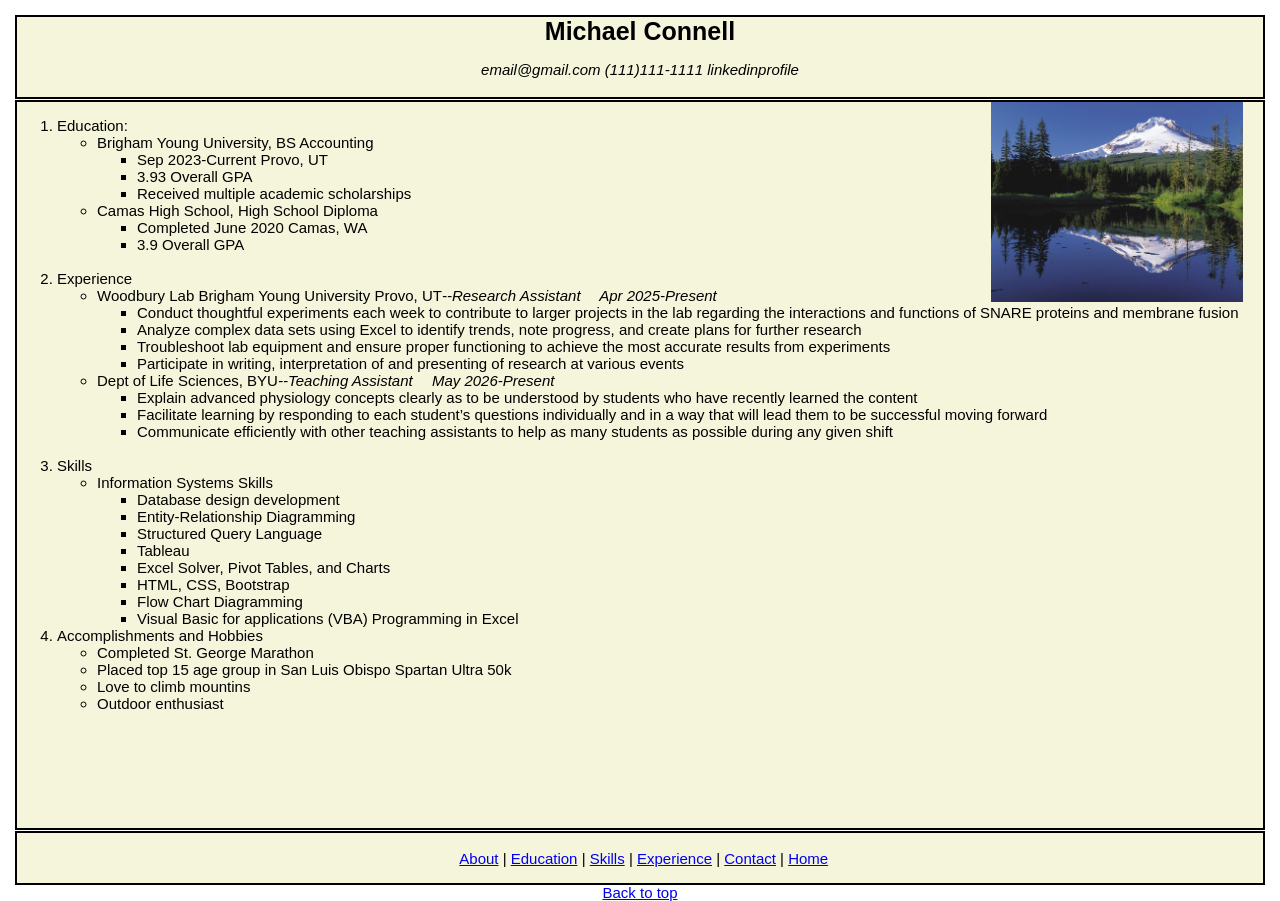
<file: resume.html>
<!DOCTYPE html>
<html lang="en">
<head>
    <meta charset="UTF-8">
    <meta name="viewport" content="width=device-width, initial-scale=1.0">
    <title>Michael Connell Resume</title>
    <link href="css/styles_2.css" rel="stylesheet" />
</head>
<body>
    <div class="standard header">
        <hi class="title" id="top">Michael Connell</hi>
            <p class="subheader">email@gmail.com (111)111-1111 linkedinprofile</p>
    </div>
    <div class="standard mainbody">
        <img src="images/Mt_Hood_image.jpg" alt="Mt. Hood" height="200" style="float: right; padding-right: 20px;">
        <ol>
            <li>Education:
                <ul>
                    <li>Brigham Young University, BS Accounting
                        <ul>
                            <li>Sep 2023-Current Provo, UT</li>
                            <li>3.93 Overall GPA</li>
                            <li>Received multiple academic scholarships</li>
                        </ul>
                    </li>
                    <li>Camas High School, High School Diploma
                        <ul>
                            <li>Completed June 2020 Camas, WA</li>
                            <li>3.9 Overall GPA</li>
                        </ul>
                    </li>
                </ul>
            </li>
            <br>
            <li>Experience
                <ul>
                    <li>Woodbury Lab Brigham Young University Provo, UT<span class="exptitle">--Research Assistant &emsp13;&emsp13;&emsp13;Apr 2025-Present</span>
                        <ul>
                            <li>Conduct thoughtful experiments each week to contribute to larger projects in the lab regarding the interactions and functions of SNARE proteins and membrane fusion</li>
                            <li>Analyze complex data sets using Excel to identify trends, note progress, and create plans for further research</li>
                            <li>Troubleshoot lab equipment and ensure proper functioning to achieve the most accurate results from experiments</li>
                            <li>Participate in writing, interpretation of and presenting of research at various events</li>
                        </ul>
                    </li>
                    <li>Dept of Life Sciences, BYU<span class="exptitle">--Teaching Assistant &emsp13;&emsp13;&emsp13;May 2026-Present </span>
                        <ul>
                            <li>Explain advanced physiology concepts clearly as to be understood by students who have recently learned the content</li>
                            <li>Facilitate learning by responding to each student’s questions individually and in a way that will lead them to be successful moving forward</li>
                            <li>Communicate efficiently with other teaching assistants to help as many students as possible during any given shift</li>
                            <iframe style="float: right; padding-right: 20px;" width="560" height="315" src="https://www.youtube.com/embed/qohZGTqhXmg?si=R6yEVebAhIH31yNO" title="YouTube video player" frameborder="0" allow="accelerometer; autoplay; clipboard-write; encrypted-media; gyroscope; picture-in-picture; web-share" referrerpolicy="strict-origin-when-cross-origin" allowfullscreen>
                            </iframe>  
                        </ul>
                    </li>
                </ul>
            </li>
            <br>
            <li>Skills
                
                <ul>
                    <li> Information Systems Skills
                        <ul>
                                <li>Database design development</li>
                                <li>Entity-Relationship Diagramming</li>
                                <li>Structured Query Language</li>
                                <li>Tableau</li>
                                <li>Excel Solver, Pivot Tables, and Charts</li>
                                <li>HTML, CSS, Bootstrap</li>
                                <li>Flow Chart Diagramming</li>
                                <li>Visual Basic for applications (VBA) Programming in Excel</li>
                        </ul>
                    </li>
                </ul>
            </li>
            <li>Accomplishments and Hobbies
                <ul>
                    <li>Completed St. George Marathon</li>
                    <li>Placed top 15 age group in San Luis Obispo Spartan Ultra 50k</li>
                    <li>Love to climb mountins</li>
                    <li>Outdoor enthusiast</li>
                </ul>

            </li>
        </ol>
    </div>
    <div class="standard footer">
        <br>&nbsp;
            <a href="about.html">About</a> | 
            <a href="education.html">Education</a> | 
            <a href="skills.html">Skills</a> | 
            <a href="experience.html">Experience</a> |
            <a href="profresume.html">Contact</a> | 
            <a href="index.html">Home</a>
        <br><br>
        <div class='tableauPlaceholder' id='viz1781674780175' style='position: relative; margin: 0 auto; max-width: 1200px;'><noscript><a href='#'><img alt='WA State Map Dashboard ' src='https:&#47;&#47;public.tableau.com&#47;static&#47;images&#47;C7&#47;C7W4T6KZF&#47;1_rss.png' style='border: none' /></a></noscript><object class='tableauViz'  style='display:none;'><param name='host_url' value='https%3A%2F%2Fpublic.tableau.com%2F' /> <param name='embed_code_version' value='3' /> <param name='path' value='shared&#47;C7W4T6KZF' /> <param name='toolbar' value='yes' /><param name='static_image' value='https:&#47;&#47;public.tableau.com&#47;static&#47;images&#47;C7&#47;C7W4T6KZF&#47;1.png' /> <param name='animate_transition' value='yes' /><param name='display_static_image' value='yes' /><param name='display_spinner' value='yes' /><param name='display_overlay' value='yes' /><param name='display_count' value='yes' /><param name='language' value='en-US' /></object></div>                <script type='text/javascript'>                    var divElement = document.getElementById('viz1781674780175');                    var vizElement = divElement.getElementsByTagName('object')[0];                    if ( divElement.offsetWidth > 800 ) { vizElement.style.width='1200px';vizElement.style.height='827px';} else if ( divElement.offsetWidth > 500 ) { vizElement.style.width='1200px';vizElement.style.height='827px';} else { vizElement.style.width='100%';vizElement.style.height='727px';}                     var scriptElement = document.createElement('script');                    scriptElement.src = 'https://public.tableau.com/javascripts/api/viz_v1.js';                    vizElement.parentNode.insertBefore(scriptElement, vizElement);                </script>
        <a href="#top">Back to top</a>
    </div>
</body>
</html>
</file>
<file: css/styles_2.css>
body {
    background-color: #ffffff !important;
    font-family: Arial, Helvetica, sans-serif !important;
}
.standard {
    border: 2px solid black !important;
    position: absolute !important;
    font-size: 15px !important;
}
.header {
    top: 15px !important;
    right: 15px !important;
    left: 15px !important;
    height: 80px !important;
    text-align: center !important;
    background-color: beige !important;
    font-weight: bold !important;
    font-size: 25px !important;
}
.mainbody {
    top: 100px !important;
    left: 15px !important;
    right: 15px !important;
    bottom: 70px !important;
    background-color: beige !important;
}
.footer {
    bottom: 15px !important;
    left: 15px !important;
    right: 15px !important;
    height: 50px !important;
    background-color: beige !important;
    text-align: center !important;
}
.subheader {
    font-size: 15px !important;
    font-weight: normal !important;
    font-style: italic !important;
}
.exptitle {
    font-style: italic !important;
}
.img {
    float: right !important;
}
</file>
